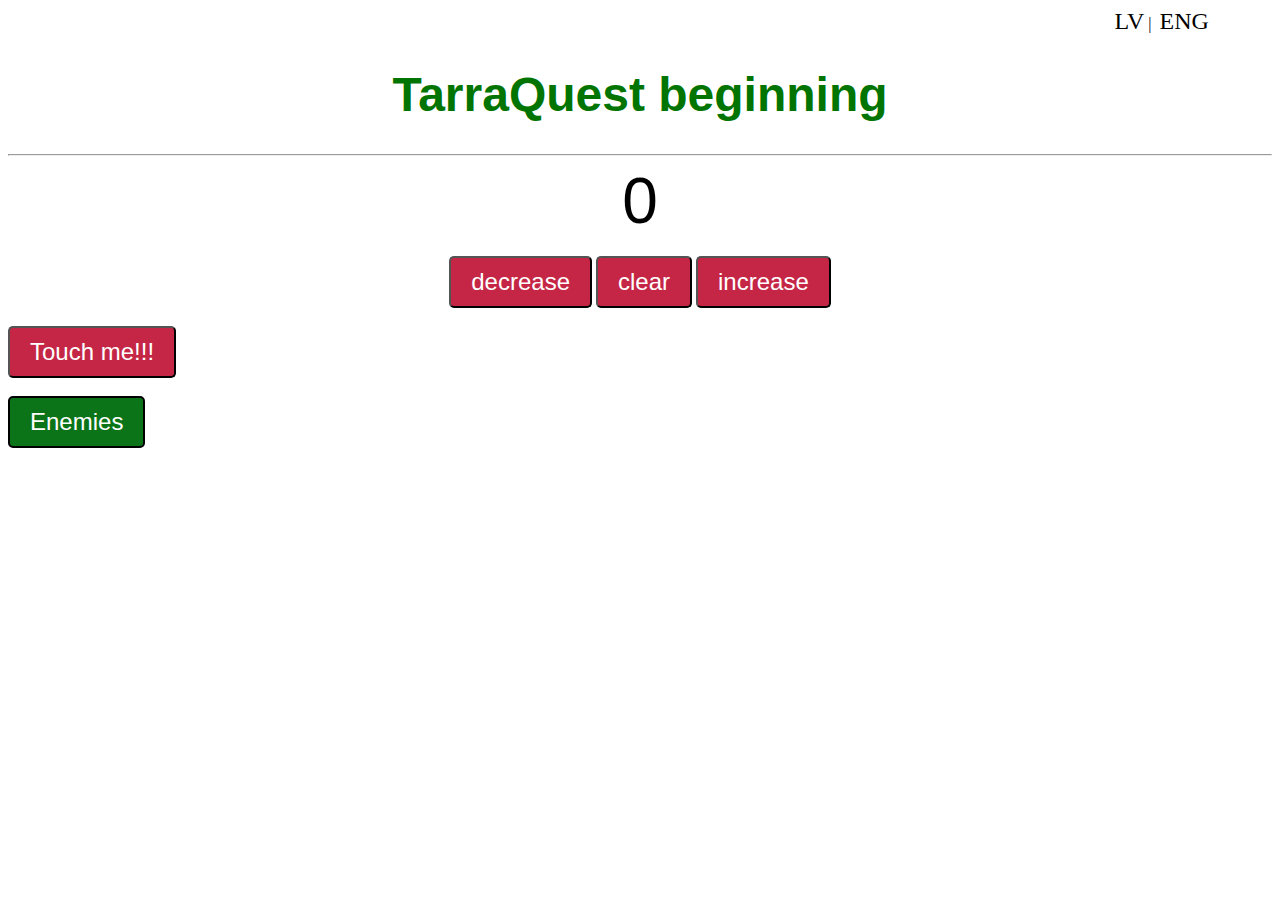
<file: indexeng.html>
<!DOCTYPE html>
<html lang="en">
<head>
    <meta charset="UTF-8">
    <meta name="viewport" content="width=device-width, initial-scale=1.0">
    <title>Documenteng</title>
    <link rel="stylesheet" href="style.css">
</head>
<body>
    <div id="valodas">
        <a href="indexlv.html" class="valoduSaite">LV</a>&nbsp;|&nbsp;
        <a href="indexeng.html" class="valoduSaite">ENG</a>
    </div>
    <h1 id="lielaisVirsraksts">TarraQuest beginning</h1>
    <hr>
    <label id="skaititajs">0</label><br>
    <div id="poguMasivs">
        <button id="pogaAtnemt" class="buttons">decrease</button>
        <button id="pogaNotirit" class="buttons">clear</button>
        <button id="pogaPieskaitit" class="buttons">increase</button>
    </div>
    <br>
    <button id="manaPoga" type="button">Touch me!!!</button>
    <br>
    <br>
    <a href="https://depo.lv/" target="_blank" title="touch, if you dare" class="ienaidniekuSaite">Enemies</a>
    <script src="indexeng.js"></script>
</body>
</html>
</file>
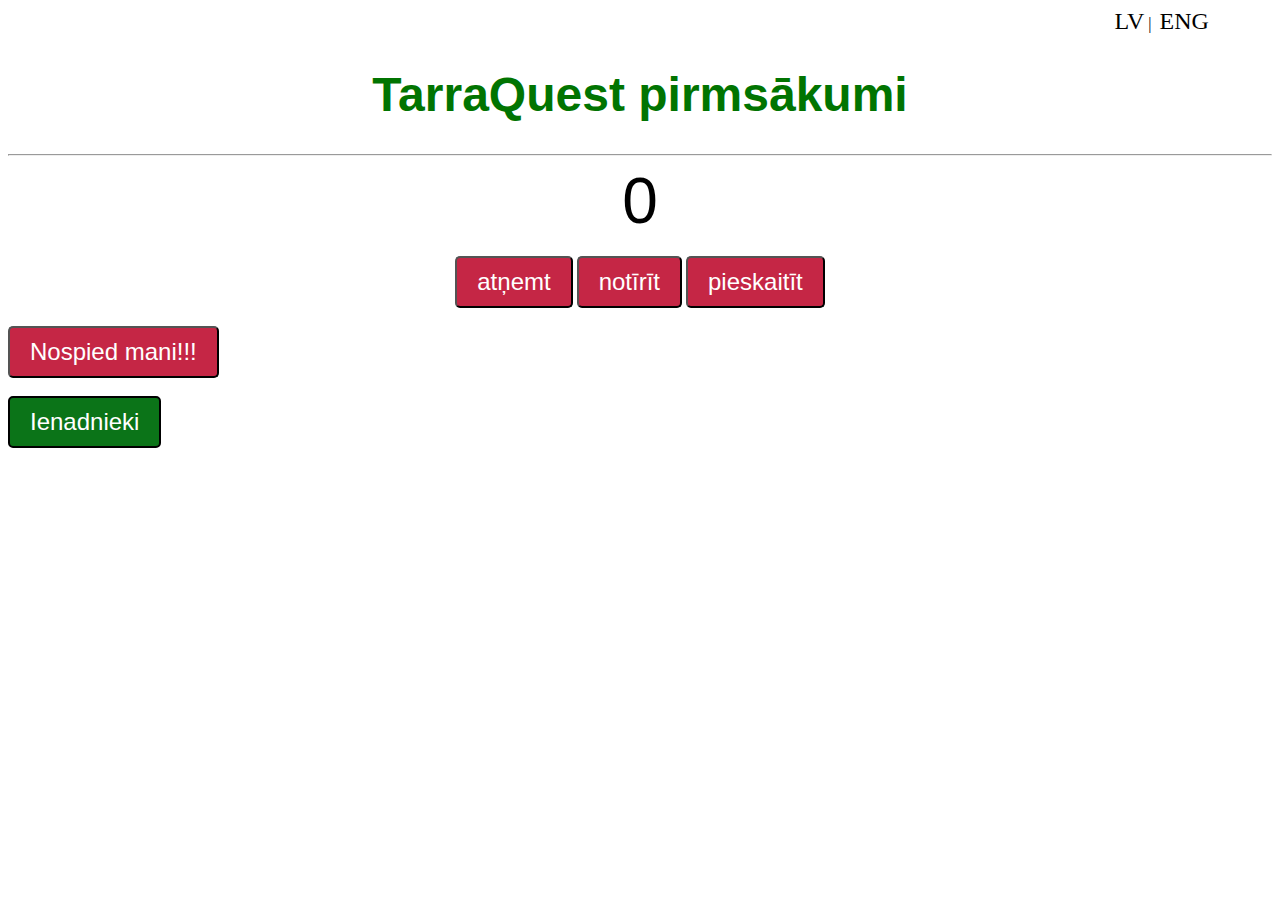
<file: indexlv.html>
<!DOCTYPE html>
<html lang="en">
<head>
    <meta charset="UTF-8">
    <meta name="viewport" content="width=device-width, initial-scale=1.0">
    <title>Document</title>
    <link rel="stylesheet" href="style.css">
</head>
<body>
    <div id="valodas">
        <a href="indexlv.html" class="valoduSaite">LV</a>&nbsp;|&nbsp;
        <a href="indexeng.html" class="valoduSaite">ENG</a>
    </div>
    <h1 id="lielaisVirsraksts">TarraQuest pirmsākumi</h1>
    <hr>
    <label id="skaititajs">0</label><br>
    <div id="poguMasivs">
        <button id="pogaAtnemt" class="buttons">atņemt</button>
        <button id="pogaNotirit" class="buttons">notīrīt</button>
        <button id="pogaPieskaitit" class="buttons">pieskaitīt</button>
    </div>
    <br>
    <button id="manaPoga" type="button">Nospied mani!!!</button>
    <br>
    <br>
    <a href="https://depo.lv/" target="_blank" title="nospied, ja uzdrošinies" class="ienaidniekuSaite">Ienadnieki</a>
    <script src="index.js"></script>
</body>
</html>
</file>
<file: style.css>
#lielaisVirsraksts{
    text-align: center;
    font-size: 3em;
    color: hsl(120, 98%, 23%);
    font-family: helvetica; 
}
#skaititajs{
    display: block;
    text-align: center;
    font-size: 4em;
    font-family: Helvetica;
}
#poguMasivs{
    text-align: center;
}

.buttons{
    padding: 10px 20px;
    font-size: 1.5em;
    color: white;
    background-color: hsl(348, 68%, 46%);
    border-radius: 5px;
    cursor: pointer;
    transition: background-color 0.20s;
}
.buttons:hover{
    background-color: hsl(348, 90%, 32%);
}

#manaPoga{
    padding: 10px 20px;
    font-size: 1.5em;
    color: white;
    background-color: hsl(348, 68%, 46%);
    border-radius: 5px;
    cursor: pointer;
    transition: background-color 0.20s;
}
#manaPoga:hover{
    background-color: hsl(348, 90%, 32%);
}

.ienaidniekuSaite{
    padding: 10px 20px;
    font-size: 1.5em;
    color: hsl(0, 0%, 100%);
    font-family: helvetica; 
    transition: color 3.90s;
    background-color: hsl(127, 82%, 25%);
    border-radius: 5px;
    text-decoration: none;
    display: inline-block;
    border: 2px solid rgb(0, 0, 0);
}
.ienaidniekuSaite:hover{
    color: rgb(163, 10, 10);
}
.valoduSaite{
    text-align: left;
    text-decoration: none;
    color: hsl(0, 0%, 0%);
    font-size: 1.5em;
}
#valodas{
    width: 95%;
    text-align: right;
}
</file>
